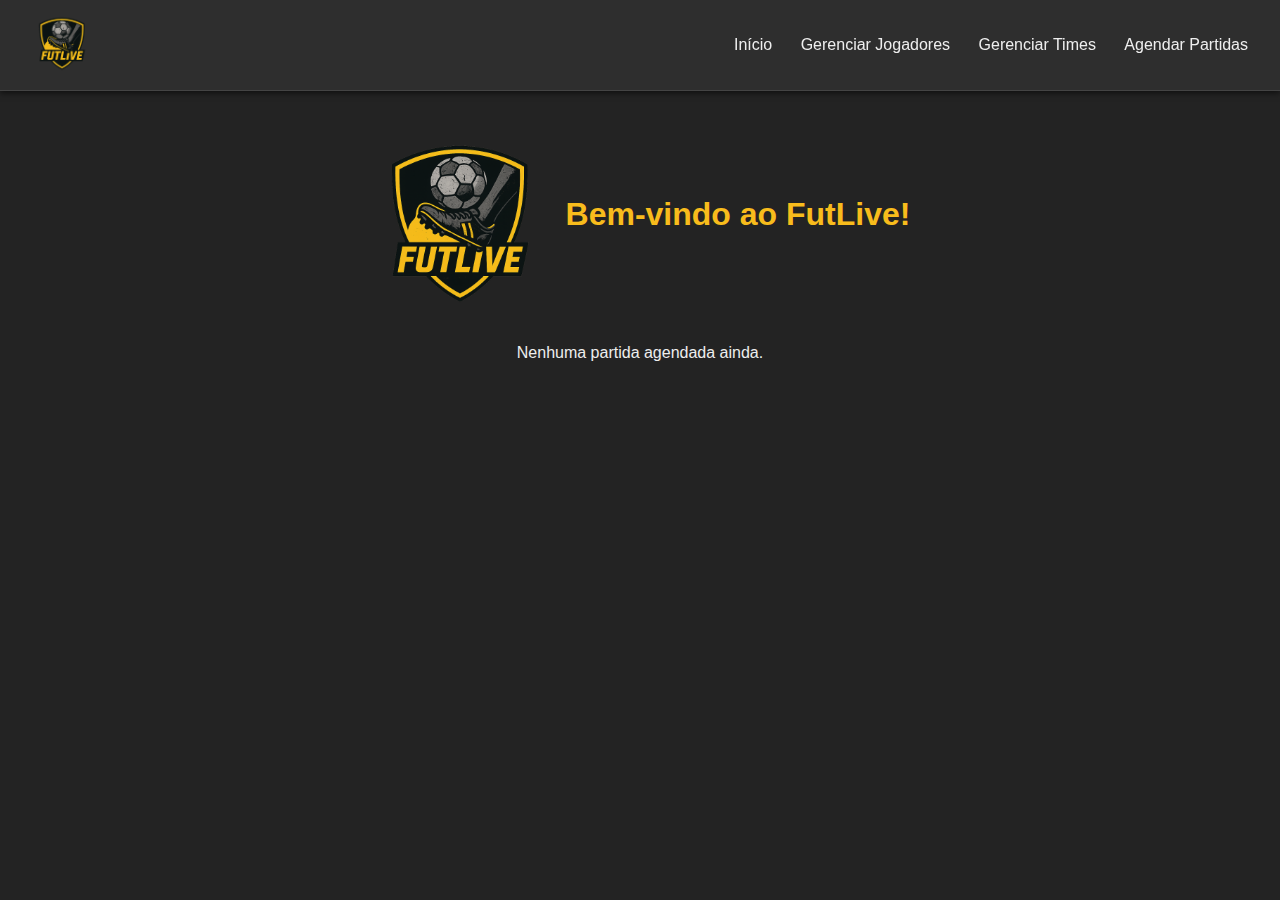
<file: meu-site/index.html>
<!DOCTYPE html>
<html lang="pt-BR">
<head>
  <meta charset="UTF-8" />
  <meta name="viewport" content="width=device-width, initial-scale=1.0"/>
  <title>FutLive.com</title>
  <!-- CSS -->
  <link rel="stylesheet" href="css/style.css">
</head>
<body>

<header>
  <div class="logo">
    <!-- Logo no topo -->
    <img id="logoTop" src="imagens/logo.png" alt="FutLive Logo">
  </div>
  <nav>
    <a href="index.html">Início</a>
    <a href="pagina1.html">Gerenciar Jogadores</a>
    <a href="pagina2.html">Gerenciar Times</a>
    <a href="pagina3.html">Agendar Partidas</a>
  </nav>
</header>

<main>
  <section id="home" class="active">
    <div class="home-header">
      <!-- Logo na home -->
      <img id="logoHome" src="imagens/logo.png" alt="FutLive Logo">
      <h1>Bem-vindo ao FutLive!</h1>
    </div>
    <div class="cards" id="cardsPartidasHome">
      <p>Nenhuma partida agendada ainda.</p>
    </div>
  </section>
</main>

</body>
</html>
</file>
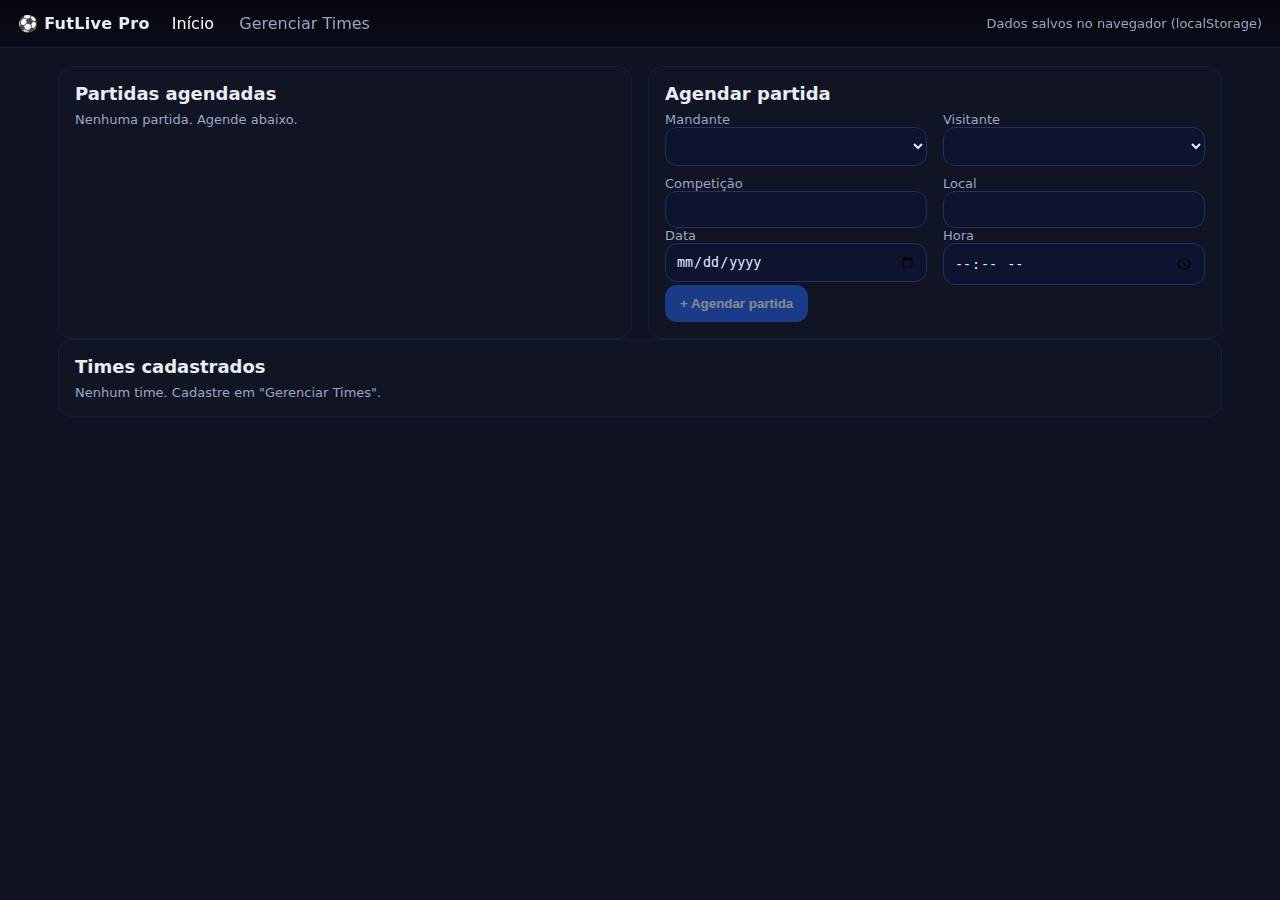
<file: fut_live_pro_spa_para_git_hub_pages_html_unico.html>
<!DOCTYPE html>
<html lang="pt-BR">
<head>
  <meta charset="UTF-8" />
  <meta name="viewport" content="width=device-width, initial-scale=1.0" />
  <title>FutLive Pro</title>
  <style>
    :root{
      --bg:#0f1221;             /* fundo escuro elegante */
      --panel:#101423;          /* cartões */
      --muted:#1a1f35;          /* bordas / hover */
      --text:#e8edf7;           /* texto */
      --sub:#9aa6c7;            /* subtítulos */
      --accent:#2563eb;         /* azul */
      --good:#10b981;           /* verde */
      --warn:#f59e0b;           /* amarelo */
      --bad:#ef4444;            /* vermelho */
      --chip:#11162a;
      --radius:14px;
    }
    *{box-sizing:border-box}
    html,body{height:100%}
    body{margin:0;font-family:Inter,system-ui,Segoe UI,Roboto,Arial,sans-serif;background:var(--bg);color:var(--text)}
    a{color:var(--text)}
    .topbar{position:sticky;top:0;z-index:30;display:flex;align-items:center;gap:12px;padding:14px 18px;background:linear-gradient(180deg,rgba(0,0,0,.55),rgba(0,0,0,.35));backdrop-filter:blur(8px);border-bottom:1px solid #1b2240}
    .brand{font-weight:800;letter-spacing:.3px}
    .nav a{margin:0 10px;text-decoration:none;color:var(--sub)}
    .nav a.active{color:#fff}

    .wrap{max-width:1200px;margin:0 auto;padding:18px}
    .grid{display:grid;gap:16px}
    .grid.cols-2{grid-template-columns:1fr 1fr}
    .grid.cols-3{grid-template-columns:2fr 2fr 1.2fr}

    .card{background:var(--panel);border:1px solid var(--muted);border-radius:var(--radius);padding:16px}
    .card h2{margin:0 0 8px;font-size:18px}
    .muted{color:var(--sub);font-size:13px}

    .btn{appearance:none;border:1px solid transparent;background:var(--accent);color:#fff;padding:10px 14px;border-radius:12px;font-weight:600;cursor:pointer}
    .btn.secondary{background:#151b34;border-color:#283057}
    .btn.ghost{background:transparent;border-color:#283057;color:#c8d2f3}
    .btn.good{background:var(--good)}
    .btn.warn{background:var(--warn);color:#111}
    .btn.bad{background:var(--bad)}
    .btn.sm{padding:6px 10px;border-radius:10px;font-size:12px}
    .btn:disabled{opacity:.5;cursor:not-allowed}

    input,select,textarea{width:100%;padding:10px;border-radius:12px;border:1px solid #283057;background:#0e1430;color:#e7ebff}

    .list{display:flex;flex-direction:column;gap:10px}
    .row{display:flex;align-items:center;justify-content:space-between;gap:12px;padding:10px 12px;background:#0e1330;border:1px solid #1c2447;border-radius:12px}

    .chip{display:inline-flex;align-items:center;gap:6px;padding:4px 8px;border-radius:999px;background:var(--chip);border:1px solid #1b2240;color:#cbd5f7;font-size:12px}
    .chip .dot{width:8px;height:8px;border-radius:999px;background:#4b5563}

    .team-pill{display:flex;align-items:center;gap:10px}
    .crest{width:28px;height:28px;border-radius:8px;background:#222;border:1px solid #333;display:grid;place-items:center;overflow:hidden}
    .crest img{width:100%;height:100%;object-fit:cover}

    .scorebar{display:flex;align-items:center;justify-content:center;gap:18px}
    .scorebar .team{display:flex;align-items:center;gap:10px;font-weight:800}
    .score{font-size:42px;font-weight:900;letter-spacing:1px}
    .clock{font-variant-numeric:tabular-nums;font-weight:700}

    .columns{display:grid;grid-template-columns:1fr 1fr 340px;gap:16px}

    .squad{display:flex;flex-direction:column;gap:12px}
    .squad .title{display:flex;align-items:center;justify-content:space-between}
    .player{display:grid;grid-template-columns:40px 1fr auto;gap:12px;align-items:center;padding:10px;border-radius:12px;background:#0c112a;border:1px solid #1a2143}
    .player.inactive{opacity:.5}
    .num{width:40px;height:34px;border-radius:10px;background:#0b1030;border:1px solid #1b2244;display:grid;place-items:center;font-weight:800}
    .badges{display:flex;gap:8px}

    .pill{display:inline-flex;gap:6px;align-items:center;padding:2px 8px;border-radius:999px;border:1px solid #293056;background:#111735;font-weight:700;font-size:12px}

    .kanban{display:grid;grid-template-columns:1fr;gap:10px;min-height:100px;padding:10px;border:1px dashed #2a3466;border-radius:12px}
    .kanban[data-zone="bench"]{background:#0a1030}
    .drag-hint{font-size:12px;color:#8fa3d2}

    .evt{padding:8px 10px;border-radius:10px;background:#0f1537;border:1px solid #253168}

    .hidden{display:none!important}

    /* Overlays (chroma) */
    .overlay-root{background:#00ff00;height:100vh;margin:0;display:grid;place-items:center}
    .overlay-card{min-width:720px;max-width:90vw;border-radius:18px;padding:12px 16px;background:rgba(0,0,0,.85)}
    .overlay-line{display:flex;align-items:center;justify-content:space-between;gap:12px}
    .overlay-team{display:flex;align-items:center;gap:10px;font-weight:900}
    .overlay-score{font-size:48px;font-weight:900}
    .overlay-clock{font-variant-numeric:tabular-nums;font-size:24px}

    .tag{padding:2px 8px;border-radius:999px;border:1px solid #2a3261;color:#c8d1f3;background:#0e153a;font-size:12px}

    .linkbox{display:flex;align-items:center;gap:10px}
    .linkbox input{font-family:ui-monospace,Menlo,Consolas,monospace}
  </style>
</head>
<body>
  <div class="topbar">
    <div class="brand">⚽ FutLive Pro</div>
    <div class="nav">
      <a href="#/" id="nav-home">Início</a>
      <a href="#/teams" id="nav-teams">Gerenciar Times</a>
    </div>
    <div style="margin-left:auto" class="muted">Dados salvos no navegador (localStorage)</div>
  </div>

  <div class="wrap" id="app"></div>

  <script>
  /*********************************
   * Persistência e Modelo de Dados
   *********************************/
  const LS_KEY = 'futlive-pro-v1';
  const uid = () => crypto.randomUUID();

  const DefaultState = () => ({
    teams: [],              // {id,name,crest,color,players:[{id,number,name,position}]}
    games: [],              // {id,homeId,awayId,competition,date,time,venue,status:'scheduled'|'live'|'ended', state:{...}}
  });

  function load(){
    try{ return JSON.parse(localStorage.getItem(LS_KEY)) || DefaultState(); }
    catch{ return DefaultState(); }
  }
  function save(){ localStorage.setItem(LS_KEY, JSON.stringify(state)); }
  let state = load();

  /****************
   * Utilidades UI
   ****************/
  const $ = sel => document.querySelector(sel);
  const el = (tag,attrs={},children=[])=>{
    const n=document.createElement(tag);
    Object.entries(attrs).forEach(([k,v])=>{
      if(k==='class') n.className=v; else if(k==='html') n.innerHTML=v; else if(k.startsWith('on')) n.addEventListener(k.substring(2),v); else n.setAttribute(k,v);
    });
    (Array.isArray(children)?children:[children]).filter(Boolean).forEach(c=>n.appendChild(typeof c==='string'?document.createTextNode(c):c));
    return n;
  }

  function teamById(id){ return state.teams.find(t=>t.id===id); }
  function gameById(id){ return state.games.find(g=>g.id===id); }

  function sync(){ save(); window.dispatchEvent(new Event('storage')); }

  /***********************
   * Router (hash-based)
   ***********************/
  const routes = {
    '#/': HomeView,
    '#/teams': TeamsView,
    '#/game': GameView,            // #/game?id=...
    '#/overlay/score': OverlayScore,
    '#/overlay/notify': OverlayNotify,
    '#/overlay/lineup': OverlayLineup,
  };
  function parseQuery(){ const p=new URLSearchParams(location.hash.split('?')[1]||''); const o={}; p.forEach((v,k)=>o[k]=v); return o; }
  function mount(){
    const hash = location.hash.split('?')[0] || '#/';
    document.querySelectorAll('.nav a').forEach(a=>a.classList.remove('active'));
    if(hash==="#/") $('#nav-home').classList.add('active');
    if(hash==="#/teams") $('#nav-teams').classList.add('active');
    const View = routes[hash] || HomeView;
    $('#app').innerHTML='';
    View(parseQuery());
  }
  window.addEventListener('hashchange', mount);

  /**************
   * Início
   **************/
  function HomeView(){
    const canSchedule = state.games.filter(g=>g.status==='scheduled').length < 2;

    const list = el('div',{class:'card'},[
      el('h2',{},['Partidas agendadas']),
      el('div',{class:'list',id:'gamesList'}, state.games.length? state.games.filter(g=>g.status==='scheduled').map(renderGameCard) : [el('div',{class:'muted'},['Nenhuma partida. Agende abaixo.'])])
    ]);

    const form = el('div',{class:'card'},[
      el('h2',{},['Agendar partida']),
      el('div',{class:'grid cols-2'},[
        selectTeam('Mandante','homeId'),
        selectTeam('Visitante','awayId'),
      ]),
      el('div',{class:'grid cols-2',style:'margin-top:10px'},[
        input('Competição','competition'),
        input('Local','venue'),
      ]),
      el('div',{class:'grid cols-2'},[
        input('Data','date','date'),
        input('Hora','time','time')
      ]),
      el('div',{},[
        el('button',{class:'btn', disabled:!canSchedule, onclick:()=>{
          const homeId = $('#homeId').value, awayId = $('#awayId').value;
          if(!homeId||!awayId||homeId===awayId) return alert('Selecione dois times diferentes.');
          const g={id:uid(),homeId,awayId,competition:$('#competition').value||'Jogo',venue:$('#venue').value||'',date:$('#date').value||'',time:$('#time').value||'',status:'scheduled',state:defaultGameState()};
          state.games.push(g); sync(); mount();
        }},['+ Agendar partida']),
        !canSchedule? el('div',{class:'muted',style:'margin-top:8px'},['Limite desta versão: 2 partidas agendadas.']) : null
      ])
    ]);

    const teamsCard = el('div',{class:'card'},[
      el('h2',{},['Times cadastrados']),
      el('div',{class:'list'}, state.teams.length? state.teams.map(t=>renderTeamRow(t,true)) : [el('div',{class:'muted'},['Nenhum time. Cadastre em "Gerenciar Times".'])])
    ]);

    const grid = el('div',{class:'grid cols-2'},[list,form]);
    $('#app').appendChild(grid);
    $('#app').appendChild(teamsCard);
  }

  function renderGameCard(g){
    const ht = teamById(g.homeId), at = teamById(g.awayId);
    const openBtn = el('button',{class:'btn good sm',onclick:()=>{ g.status='live'; sync(); location.hash = `#/game?id=${g.id}`; }},['Abrir partida']);
    const row = el('div',{class:'row'},[
      el('div',{class:'team-pill'},[
        crest(ht), el('b',{},[ht?.name||'Time A']), el('span',{class:'muted'},[' x ']), crest(at), el('b',{},[at?.name||'Time B'])
      ]),
      el('div',{},[
        el('span',{class:'chip'},[g.competition||'Competição']),
        el('span',{class:'chip'},[g.date||'--',' ',g.time||'--']),
        g.venue? el('span',{class:'chip'},[g.venue]):null
      ]),
      openBtn
    ]);
    return row;
  }

  /*******************
   * Gerenciar Times
   *******************/
  function TeamsView(){
    const canAdd = state.teams.length < 20;

    const list = el('div',{class:'card'},[
      el('h2',{},['Times (',state.teams.length,'/20)']),
      el('div',{class:'list',id:'teamsList'}, state.teams.length? state.teams.map(t=>renderTeamRow(t,false,true)) : [el('div',{class:'muted'},['Nenhum time cadastrado.'])])
    ]);

    const form = el('div',{class:'card'},[
      el('h2',{},['+ Criar time']),
      input('Nome do time','tname'),
      input('URL do escudo (opcional)','tcrest','url'),
      input('Cor principal (hex)','tcolor','text','#d1d5db'),
      el('div',{},[
        el('button',{class:'btn',disabled:!canAdd,onclick:()=>{
          const name=$('#tname').value.trim(); if(!name) return alert('Nome obrigatório');
          const team={id:uid(),name,crest:$('#tcrest').value||'',color:$('#tcolor').value||'#d1d5db',players:[]};
          state.teams.push(team); sync(); mount();
        }},['Salvar time'])
      ]),
      !canAdd? el('div',{class:'muted',style:'margin-top:8px'},['Limite desta versão: 20 times.']) : null
    ]);

    const grid = el('div',{class:'grid cols-2'},[list,form]);
    $('#app').appendChild(grid);
  }

  function renderTeamRow(t,small=false,editable=false){
    const pill = el('div',{class:'team-pill'},[crest(t), el('div',{},[el('div',{},[el('b',{},[t.name])]), el('div',{class:'muted'},[t.players.length,' jogadores'])])]);
    const btns = el('div',{},[
      editable? el('button',{class:'btn ghost sm',onclick:()=>editTeam(t.id)},['Editar']) : null,
    ]);
    const row = el('div',{class:'row'},[pill, btns]);
    return row;
  }

  function editTeam(id){
    const t = teamById(id); if(!t) return;
    $('#app').innerHTML='';
    const back = el('button',{class:'btn ghost sm',onclick:mount},['← Voltar']);

    const playersBox = el('div',{class:'card'},[
      el('h2',{},['Jogadores (',t.players.length,'/21)']),
      el('div',{class:'list',id:'plist'}, t.players.map(p=>renderPlayerEdit(t,p))),
      el('div',{},[
        el('button',{class:'btn',disabled:t.players.length>=21,onclick:()=>{
          const p={id:uid(),number:String(t.players.length+1),name:'Jogador '+(t.players.length+1),position:'--'}; t.players.push(p); sync(); editTeam(id);
        }},['+ Adicionar jogador'])
      ])
    ]);

    const infoBox = el('div',{class:'card'},[
      el('h2',{},['Informações do time']),
      field('Nome', t.name, v=>{t.name=v; sync();}),
      field('Escudo (URL)', t.crest||'', v=>{t.crest=v; sync();}),
      field('Cor principal', t.color||'#d1d5db', v=>{t.color=v; sync();}),
      el('div',{},[
        el('button',{class:'btn bad',onclick:()=>{if(confirm('Excluir time?')){ state.teams = state.teams.filter(x=>x.id!==id); sync(); mount(); }}},['Excluir time'])
      ])
    ]);

    $('#app').appendChild(back);
    $('#app').appendChild(el('div',{class:'grid cols-2'},[playersBox,infoBox]));
  }

  function renderPlayerEdit(t,p){
    const row = el('div',{class:'row'},[
      el('div',{class:'team-pill'},[
        el('div',{class:'num'},[p.number||'-']),
        el('div',{},[el('b',{},[p.name||'Sem nome']), el('div',{class:'muted'},[p.position||'--'])])
      ]),
      el('div',{style:'display:flex;gap:8px'},[
        miniInput(p,'number','Nº',60),
        miniInput(p,'name','Nome',200),
        miniInput(p,'position','Posição',160),
        el('button',{class:'btn bad sm',onclick:()=>{ t.players=t.players.filter(x=>x.id!==p.id); sync(); editTeam(t.id); }},['Remover'])
      ])
    ]);
    return row;
  }

  /*******************
   * Tela da Partida
   *******************/
  function defaultGameState(){
    return {
      minute: 0,   // em segundos
      running: false,
      half: 1,     // 1 ou 2
      addedLabel: '', // "+3"
      showAdded: false,
      score: {home:0,away:0},
      lineups: { home:{starters:[],bench:[]}, away:{starters:[],bench:[]} },
      players: { }, // por teamId -> mapa playerId -> stats
      events: [],
      overlays: { score:true, notify:true, lineup:true },
      lastEvent: ''
    }
  }

  let timerInterval = null;

  function GameView(q){
    const g = gameById(q.id); if(!g){ $('#app').appendChild(el('div',{class:'card'},['Partida não encontrada.'])); return; }
    const ht = teamById(g.homeId), at = teamById(g.awayId);
    const S = g.state;

    // header placar + controles
    const header = el('div',{class:'card'},[
      el('div',{class:'scorebar'},[
        teamTag(ht),
        el('div',{class:'score',id:'scoreTxt'},[S.score.home+' - '+S.score.away]),
        teamTag(at)
      ]),
      el('div',{style:'display:flex;align-items:center;gap:12px;justify-content:center;margin-top:8px'},[
        el('span',{class:'tag'},[S.half===1?'1º TEMPO':'2º TEMPO']),
        el('span',{class:'tag clock',id:'clock'},[formatClock(S.minute)]),
        el('span',{class:'tag',id:'added'},[S.showAdded && S.addedLabel? ('+'+S.addedLabel):' ']),
        el('button',{class:'btn secondary sm',onclick:()=>{S.running=!S.running; if(S.running) startTimer(g.id); else stopTimer(); sync(); updateClock();}},[S.running?'Pausar':'Iniciar']),
        el('button',{class:'btn ghost sm',onclick:()=>{ if(S.half===1){ S.half=2; S.minute=0; } else { S.half=1; S.minute=0;} sync(); updateClock(); }},['Novo Tempo']),
        el('div',{class:'chip'},[el('input',{id:'inpAdded',placeholder:'Acréscimos ex: 6',style:'width:120px'}),' ',el('button',{class:'btn sm warn',onclick:()=>{const v=$('#inpAdded').value.trim(); S.addedLabel=v; S.showAdded=!!v; sync(); updateClock();}},['Mostrar']), el('button',{class:'btn sm ghost',onclick:()=>{S.addedLabel=''; S.showAdded=false; sync(); updateClock();}},['Ocultar'])])
      ])
    ]);

    // squads
    const colLeft = SquadColumn(g,'home',ht);
    const colRight = SquadColumn(g,'away',at);

    // lateral direita: eventos + overlays
    const side = el('div',{class:'card'},[
      el('h2',{},['Histórico de Eventos']),
      el('div',{class:'list',id:'evts'}, S.events.slice().reverse().map(renderEvt)),
      el('div',{class:'card',style:'margin-top:12px'},[
        el('h2',{},['Overlays OBS']),
        overlayRow(g,'Placar','score','#/overlay/score'),
        overlayRow(g,'Notificações','notify','#/overlay/notify'),
        overlayRow(g,'Escalação','lineup','#/overlay/lineup')
      ])
    ]);

    $('#app').appendChild(header);
    const cols = el('div',{class:'columns'},[colLeft,colRight,side]);
    $('#app').appendChild(cols);

    updateClock();
  }

  function SquadColumn(g,side,team){
    const S=g.state;

    // estado inicial da escalação (se vazio, preenche titulares com 11 primeiros)
    if(!S.lineups[side].starters.length && team.players.length){
      const first11 = team.players.slice(0, Math.min(11, team.players.length)).map(p=>p.id);
      S.lineups[side].starters = first11;
      S.lineups[side].bench = team.players.slice(first11.length).map(p=>p.id);
      // cria stats
      if(!S.players[team.id]) S.players[team.id] = {};
      team.players.forEach(p=>{ if(!S.players[team.id][p.id]) S.players[team.id][p.id]={goals:0,yellows:0,red:false,active:true}; });
      sync();
    }

    const title = el('div',{class:'title'},[
      el('h2',{},[team.name,' – Titulares']),
      el('span',{class:'muted'},['Arraste para Reservas e vice-versa'])
    ]);

    const startersBox = el('div',{class:'kanban',id:`${team.id}-${side}-starters`,"data-zone":"starters"});
    S.lineups[side].starters.forEach(pid=> startersBox.appendChild(playerRow(g,team, pid)) );

    const benchTitle = el('div',{class:'title',style:'margin-top:6px'},[ el('h2',{},['Reservas']) ]);
    const benchBox = el('div',{class:'kanban',id:`${team.id}-${side}-bench`,"data-zone":"bench"});
    S.lineups[side].bench.forEach(pid=> benchBox.appendChild(playerRow(g,team, pid)) );

    // drag and drop
    ;[startersBox,benchBox].forEach(box=>{
      box.addEventListener('dragover',e=>e.preventDefault());
      box.addEventListener('drop',e=>{
        e.preventDefault();
        const pid = e.dataTransfer.getData('text/plain');
        const from = e.dataTransfer.getData('from');
        if(from===box.id) return; // nada a fazer
        // remove de onde estava
        ['starters','bench'].forEach(z=>{
          S.lineups[side][z] = S.lineups[side][z].filter(x=>x!==pid);
        });
        // adiciona aqui
        S.lineups[side][box.dataset.zone].push(pid);
        sync(); mount();
      });
    });

    const card = el('div',{class:'card squad'},[title,startersBox,benchTitle,benchBox]);
    return card;
  }

  function playerRow(g,team,pid){
    const S=g.state; const p = team.players.find(x=>x.id===pid); const st = S.players[team.id][pid] || {goals:0,yellows:0,red:false,active:true};
    const row = el('div',{class:'player'+(!st.active?' inactive':'') ,draggable:true, ondragstart:(e)=>{ e.dataTransfer.setData('text/plain',pid); e.dataTransfer.setData('from', e.currentTarget.parentElement.id ); }},[
      el('div',{class:'num'},[p.number||'-']),
      el('div',{},[ el('div',{},[el('b',{},[p.name])]), el('div',{class:'muted'},[p.position||'']) ]),
      el('div',{class:'badges'},[
        el('span',{class:'pill'},['⚽ ', st.goals]),
        el('span',{class:'pill'},['🟨 ', st.yellows]),
        st.red? el('span',{class:'pill'},['🟥']) : null,
        el('button',{class:'btn sm good',title:'Gol',onclick:()=>{ st.goals++; pushEvt(g,`Gol - ${team.name} - ${p.name}`); SUpdate(); }},['Gol +']),
        el('button',{class:'btn sm warn',title:'Amarelo',onclick:()=>{
          if(st.red) return; st.yellows++; pushEvt(g,`Cartão Amarelo - ${team.name} - ${p.name}`); if(st.yellows>=2){ st.red=true; st.active=false; pushEvt(g,`Vermelho (2º amarelo) - ${team.name} - ${p.name}`);} SUpdate();
        }},['Amarelo']),
        el('button',{class:'btn sm bad',title:'Vermelho',onclick:()=>{ if(!st.red){ st.red=true; st.active=false; pushEvt(g,`Cartão Vermelho - ${team.name} - ${p.name}`); SUpdate(); } }},['Vermelho']),
        el('button',{class:'btn sm ghost',title:'Substituir (alternar ativo)',onclick:()=>{ st.active=!st.active; pushEvt(g,`${st.active?'Entrou':'Saiu'} - ${team.name} - ${p.name}`); SUpdate(); }},[st.active?'Saiu':'Entrou'])
      ])
    ]);

    function SUpdate(){ g.state.players[team.id][pid]=st; sync(); mount(); }
    return row;
  }

  function pushEvt(g,txt){ g.state.lastEvent = `(${g.state.half===1?'1T':'2T'} ${formatClock(g.state.minute)}) ${txt}`; g.state.events.push(g.state.lastEvent); }

  function renderEvt(t){ return el('div',{class:'evt'},[t]); }

  function overlayRow(g,label,key,route){
    const url = location.origin + location.pathname + `${route}?id=${g.id}`;
    const inputEl = el('input',{value:url,readonly:true,onclick:(e)=>e.target.select()});
    return el('div',{class:'row'},[
      el('div',{},[el('b',{},[label]), el('div',{class:'muted'},['Link com fundo verde para chroma key'])]),
      el('div',{class:'linkbox'},[ inputEl, el('button',{class:'btn sm ghost',onclick:()=>{ navigator.clipboard?.writeText(url); inputEl.select(); }},['Copiar']), toggleBtn(g,key) ])
    ]);
  }
  function toggleBtn(g,key){ return el('button',{class:'btn sm '+(g.state.overlays[key]?'secondary':'ghost'),onclick:()=>{ g.state.overlays[key]=!g.state.overlays[key]; sync(); mount(); }},[g.state.overlays[key]?'Visível':'Oculto']); }

  function teamTag(t){ return el('div',{class:'team-pill'},[ crest(t), el('div',{},[ el('div',{},[el('b',{},[t.name])]), el('div',{class:'muted'},[' ']) ]) ]); }
  function crest(t){ return el('div',{class:'crest',style:`border-color:${t?.color||'#333'}`}, [ t?.crest? el('img',{src:t.crest,alt:''}) : el('div',{style:'width:70%;height:70%;background:#111;border-radius:6px'}) ]); }

  function startTimer(gid){ stopTimer(); timerInterval = setInterval(()=>{ const g=gameById(gid); if(!g) return; g.state.minute++; sync(); updateClock(); },1000); }
  function stopTimer(){ if(timerInterval) clearInterval(timerInterval); timerInterval=null; }
  function updateClock(){ const g = state.games.find(x=>x.status==='live'); if(!g) return; $('#clock') && ($('#clock').textContent = formatClock(g.state.minute)); $('#scoreTxt') && ($('#scoreTxt').textContent = `${g.state.score.home} - ${g.state.score.away}`); $('#added') && ($('#added').textContent = g.state.showAdded && g.state.addedLabel ? ('+'+g.state.addedLabel) : ''); $('#evts') && ($('#evts').innerHTML = g.state.events.slice().reverse().map(e=>`<div class="evt">${e}</div>`).join('')); }
  function formatClock(sec){ const m=Math.floor(sec/60), s=(sec%60).toString().padStart(2,'0'); return `${m}:${s}`; }

  /****************
   * Overlays
   ****************/
  function OverlayFrame(inner){ document.body.innerHTML=''; document.body.appendChild(el('div',{class:'overlay-root'},[ el('div',{class:'overlay-card',id:'ov-root'},[ inner ]) ])); }

  function OverlayScore(q){ const g = gameById(q.id); if(!g) return OverlayFrame(el('div',{},['Partida não encontrada']));
    const ht=teamById(g.homeId), at=teamById(g.awayId);
    const node = el('div',{class:'overlay-line'},[
      el('div',{class:'overlay-team'},[ crest(ht), el('div',{},[ht.name]) ]),
      el('div',{class:'overlay-score',id:'ov-score'},[`${g.state.score.home} - ${g.state.score.away}`]),
      el('div',{class:'overlay-team'},[ el('div',{},[at.name]), crest(at) ])
    ]);
    const under = el('div',{class:'overlay-line',style:'margin-top:6px;justify-content:center;gap:16px'},[
      el('div',{class:'overlay-clock',id:'ov-clock'},[formatClock(g.state.minute)]),
      el('div',{class:'tag',id:'ov-half'},[g.state.half===1?'1T':'2T']),
      el('div',{class:'tag',id:'ov-added'},[g.state.showAdded&&g.state.addedLabel?('+'+g.state.addedLabel):''])
    ]);
    OverlayFrame([node,under]);
    // auto refresh
    setInterval(()=>{
      const gg = gameById(q.id); if(!gg) return;
      if(!gg.state.overlays.score){ $('#ov-root').style.display='none'; } else { $('#ov-root').style.display='block'; }
      $('#ov-score').textContent = `${gg.state.score.home} - ${gg.state.score.away}`;
      $('#ov-clock').textContent = formatClock(gg.state.minute);
      $('#ov-half').textContent = gg.state.half===1?'1T':'2T';
      $('#ov-added').textContent = gg.state.showAdded&&gg.state.addedLabel? ('+'+gg.state.addedLabel) : '';
    },500);
  }

  function OverlayNotify(q){ const g=gameById(q.id); if(!g) return OverlayFrame(el('div',{},['Partida não encontrada']));
    const node = el('div',{style:'display:flex;justify-content:center'},[
      el('div',{id:'ov-note',class:'overlay-clock'},[g.state.lastEvent||''])
    ]);
    OverlayFrame(node);
    setInterval(()=>{ const gg=gameById(q.id); if(!gg) return; $('#ov-note').textContent = gg.state.overlays.notify ? (gg.state.lastEvent||'') : ''; },500);
  }

  function OverlayLineup(q){ const g=gameById(q.id); if(!g) return OverlayFrame(el('div',{},['Partida não encontrada']));
    const ht=teamById(g.homeId), at=teamById(g.awayId);
    function lineupBlock(team,side){
      const ids = g.state.lineups[side].starters; const list = ids.map(pid=>{ const p=team.players.find(x=>x.id===pid); const st=g.state.players[team.id][pid]; return `${p.number} - ${p.name}${st.red?' (Expulso)':''}`; });
      return el('div',{},[
        el('div',{class:'overlay-team',style:'margin-top:6px'},[ crest(team), team.name ]),
        el('div',{class:'muted',style:'margin-top:4px'},[ list.join(' | ') || 'Sem escalação' ])
      ])
    }
    const node = el('div',{},[ lineupBlock(ht,'home'), el('div',{style:'height:8px'}), lineupBlock(at,'away') ]);
    OverlayFrame(node);
    setInterval(()=>{ const gg=gameById(q.id); if(!gg) return; const root=$('#ov-root'); root.style.display = gg.state.overlays.lineup? 'block':'none'; root.innerHTML=''; root.appendChild(el('div',{},[ lineupBlock(teamById(gg.homeId),'home'), el('div',{style:'height:8px'}), lineupBlock(teamById(gg.awayId),'away') ])); },1000);
  }

  /****************
   * Helpers de UI
   ****************/
  function input(label,id,type='text',value=''){
    return el('div',{},[ el('div',{class:'muted'},[label]), el('input',{id, type, value}) ]);
  }
  function selectTeam(label,id){
    const sel = el('select',{id}, state.teams.map(t=> el('option',{value:t.id},[t.name]) ));
    return el('div',{},[ el('div',{class:'muted'},[label]), sel ]);
  }
  function field(label,val,onchange){
    const i = el('input',{value:val,oninput:(e)=>onchange(e.target.value)});
    return el('div',{},[ el('div',{class:'muted'},[label]), i ]);
  }
  function miniInput(obj,key,ph,w){
    const i = el('input',{value:obj[key]||'',placeholder:ph,style:`width:${w}px`,oninput:(e)=>{obj[key]=e.target.value; sync();}}); return i;
  }

  // Inicialização
  mount();
  </script>
</body>
</html>
</file>
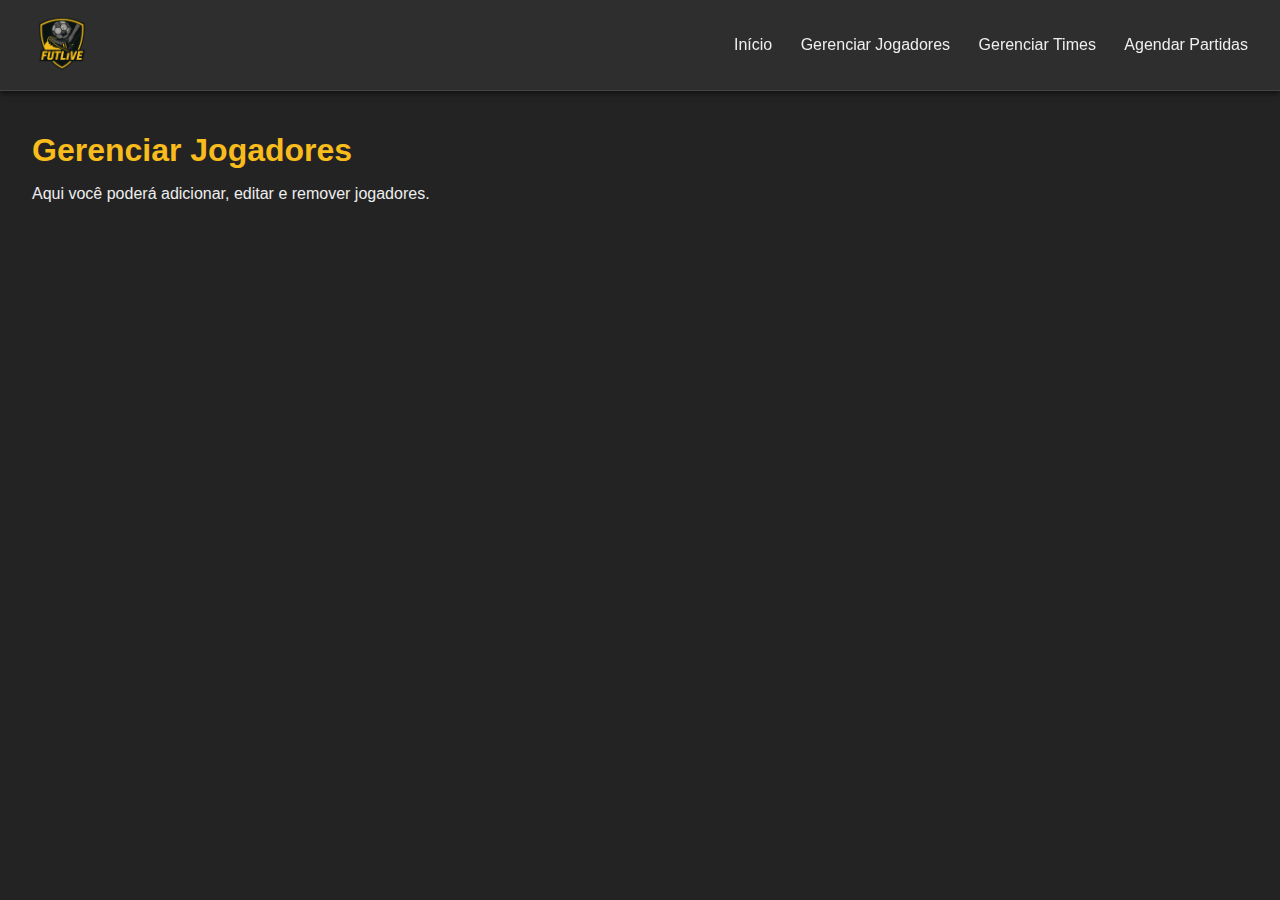
<file: meu-site/pagina1.html>
<!DOCTYPE html>
<html lang="pt-BR">
<head>
  <meta charset="UTF-8" />
  <meta name="viewport" content="width=device-width, initial-scale=1.0"/>
  <title>Gerenciar Jogadores - FutLive</title>
  <link rel="stylesheet" href="css/style.css">
</head>
<body>

<header>
  <div class="logo"><img id="logoTop" src="imagens/logo.png" alt="FutLive Logo"></div>
  <nav>
    <a href="index.html">Início</a>
    <a href="pagina1.html">Gerenciar Jogadores</a>
    <a href="pagina2.html">Gerenciar Times</a>
    <a href="pagina3.html">Agendar Partidas</a>
  </nav>
</header>

<main>
  <section id="jogadores" class="active">
    <h1>Gerenciar Jogadores</h1>
    <p>Aqui você poderá adicionar, editar e remover jogadores.</p>
  </section>
</main>

</body>
</html>
</file>
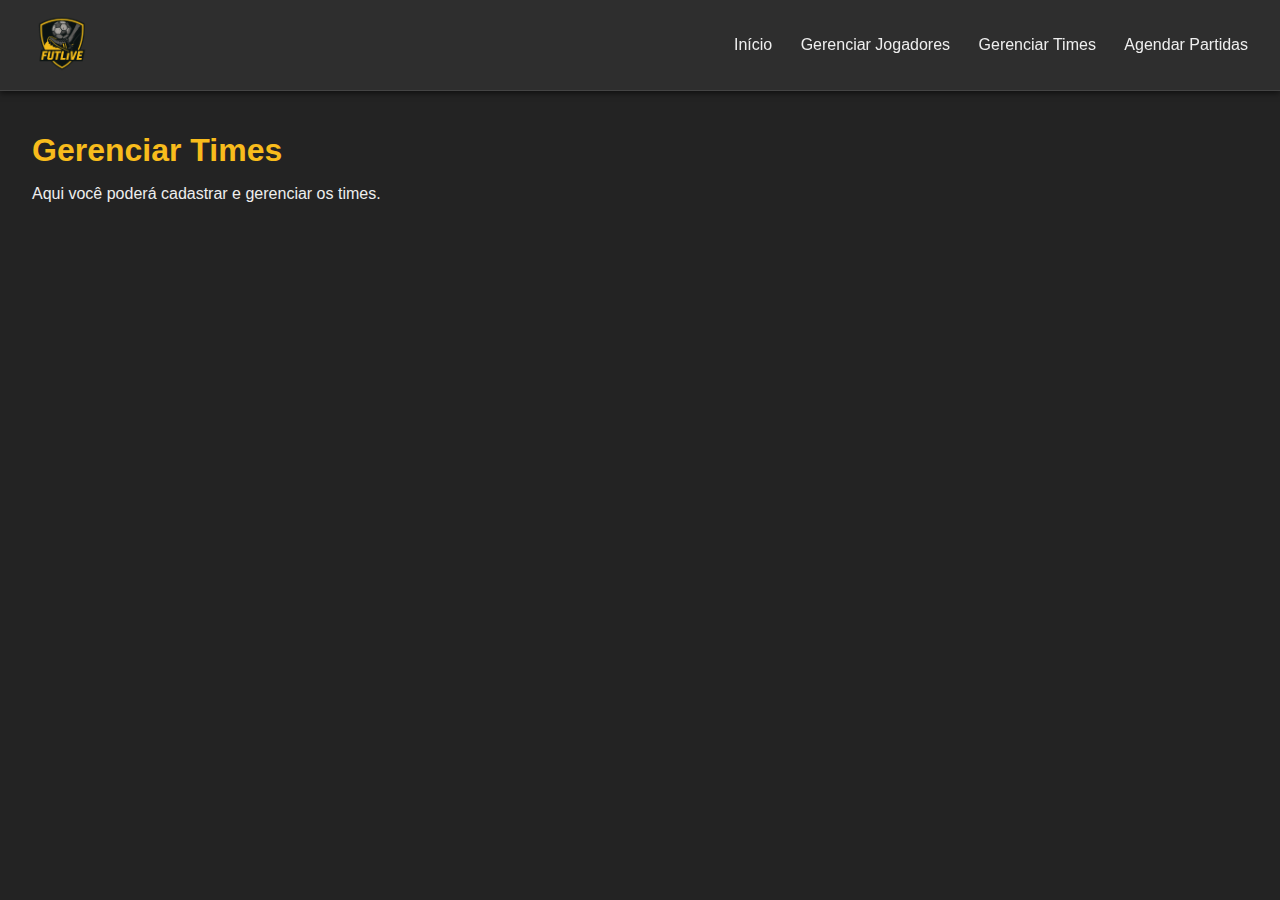
<file: meu-site/pagina2.html>
<!DOCTYPE html>
<html lang="pt-BR">
<head>
  <meta charset="UTF-8" />
  <meta name="viewport" content="width=device-width, initial-scale=1.0"/>
  <title>Gerenciar Times - FutLive</title>
  <link rel="stylesheet" href="css/style.css">
</head>
<body>

<header>
  <div class="logo"><img id="logoTop" src="imagens/logo.png" alt="FutLive Logo"></div>
  <nav>
    <a href="index.html">Início</a>
    <a href="pagina1.html">Gerenciar Jogadores</a>
    <a href="pagina2.html">Gerenciar Times</a>
    <a href="pagina3.html">Agendar Partidas</a>
  </nav>
</header>

<main>
  <section id="times" class="active">
    <h1>Gerenciar Times</h1>
    <p>Aqui você poderá cadastrar e gerenciar os times.</p>
  </section>
</main>

</body>
</html>
</file>
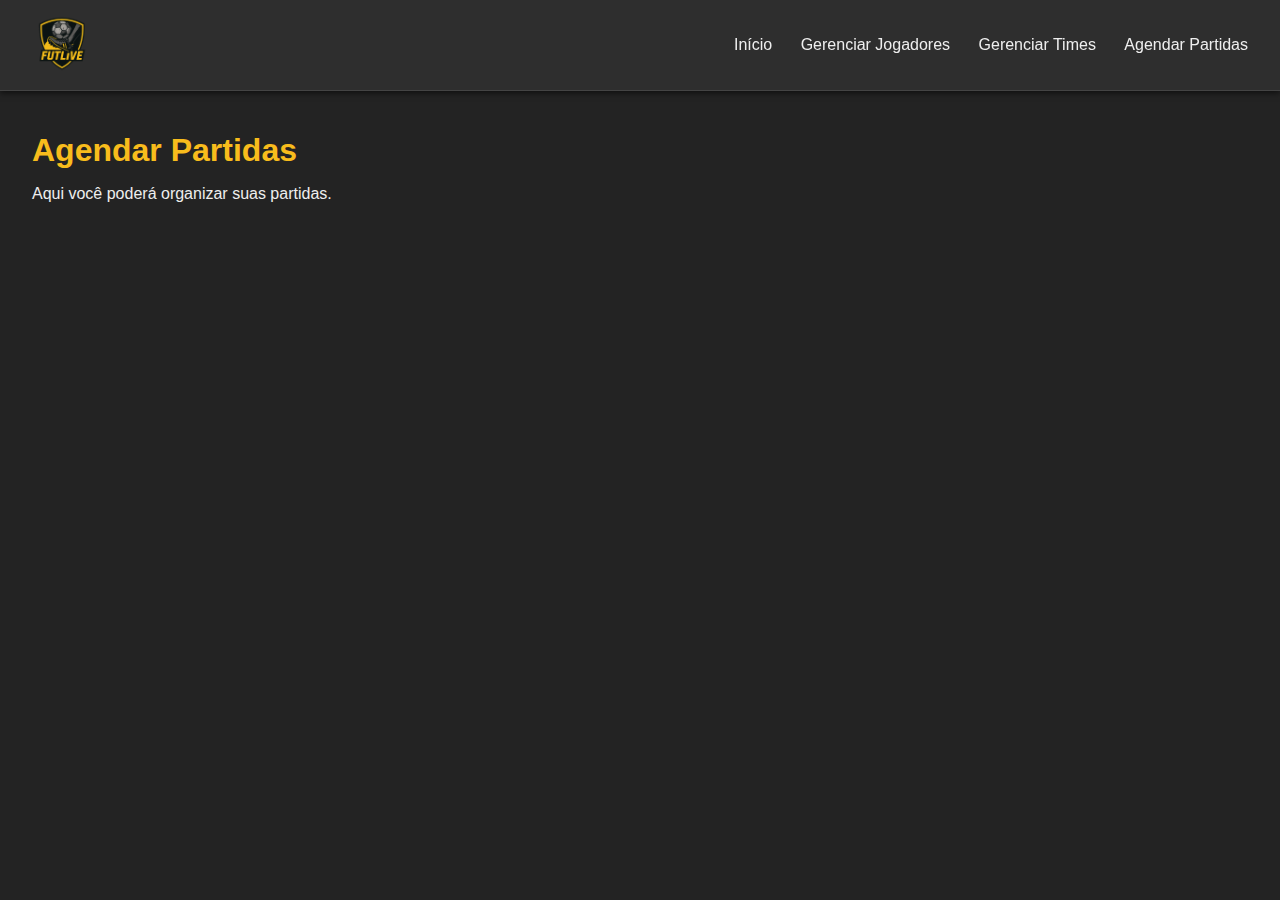
<file: meu-site/pagina3.html>
<!DOCTYPE html>
<html lang="pt-BR">
<head>
  <meta charset="UTF-8" />
  <meta name="viewport" content="width=device-width, initial-scale=1.0"/>
  <title>Agendar Partidas - FutLive</title>
  <link rel="stylesheet" href="css/style.css">
</head>
<body>

<header>
  <div class="logo"><img id="logoTop" src="imagens/logo.png" alt="FutLive Logo"></div>
  <nav>
    <a href="index.html">Início</a>
    <a href="pagina1.html">Gerenciar Jogadores</a>
    <a href="pagina2.html">Gerenciar Times</a>
    <a href="pagina3.html">Agendar Partidas</a>
  </nav>
</header>

<main>
  <section id="partidas" class="active">
    <h1>Agendar Partidas</h1>
    <p>Aqui você poderá organizar suas partidas.</p>
  </section>
</main>

</body>
</html>
</file>
<file: meu-site/css/style.css>
/* Reset e base */
* {
  margin: 0;
  padding: 0;
  box-sizing: border-box;
  font-family: 'Segoe UI', sans-serif;
}

body {
  background: #232323;
  color: #eee;
}

/* Cabeçalho fixo */
header {
  position: fixed;
  top: 0;
  left: 0;
  width: 100%;
  background: #2e2e2e;
  border-bottom: 1px solid #444;
  display: flex;
  justify-content: space-between;
  align-items: center;
  padding: .8rem 2rem;
  z-index: 1000;
  box-shadow: 0 2px 6px rgba(0,0,0,.6);
}

header .logo img {
  height: 60px;
}

/* Navegação */
nav a {
  margin-left: 1.5rem;
  text-decoration: none;
  color: #eee;
  font-weight: 500;
  transition: color .3s;
}

nav a:hover {
  color: #f8bc1c; /* Destaque amarelo */
}

/* Conteúdo */
main {
  padding-top: 100px;
}

section {
  padding: 2rem;
  min-height: calc(100vh - 100px);
}

h1 {
  margin-bottom: 1rem;
  color: #f8bc1c; /* Títulos amarelos */
}

/* Cards */
.cards {
  display: flex;
  flex-wrap: wrap;
  gap: 1rem;
  justify-content: center;
}

.card {
  background: #2e2e2e;
  border-radius: 12px;
  padding: 1.2rem;
  width: 220px;
  box-shadow: 0 4px 12px rgba(0,0,0,.5);
  display: flex;
  flex-direction: column;
  align-items: center;
  text-align: center;
  transition: transform .3s, box-shadow .3s;
  color: #eee;
}

.card:hover {
  transform: translateY(-5px);
  box-shadow: 0 6px 16px rgba(0,0,0,.6);
}

.card img {
  width: 80px;
  height: 80px;
  object-fit: contain;
  margin-bottom: .8rem;
}

.card button {
  margin-top: .5rem;
  padding: .5rem 1rem;
  border: none;
  border-radius: 8px;
  background: #f8bc1c;
  color: #232323;
  font-weight: bold;
  cursor: pointer;
  transition: background .3s;
}

.card button:hover {
  background: #d9a615;
}

/* Formulários */
form {
  display: flex;
  flex-direction: column;
  gap: .8rem;
  max-width: 300px;
  margin: 1rem auto;
}

input, select {
  padding: .5rem;
  border-radius: 8px;
  border: 1px solid #555;
  background: #2e2e2e;
  color: #eee;
}

form button {
  background: #f8bc1c;
  color: #232323;
  font-weight: bold;
  border: none;
  padding: .5rem;
  border-radius: 8px;
  cursor: pointer;
}

form button:hover {
  background: #d9a615;
}

/* Modal */
.modal {
  display: none;
  position: fixed;
  top: 0;
  left: 0;
  width: 100%;
  height: 100%;
  background: rgba(0,0,0,.8);
  justify-content: center;
  align-items: center;
  z-index: 2000;
}

.modal-content {
  background: #2e2e2e;
  color: #eee;
  padding: 2rem;
  border-radius: 12px;
  max-width: 520px;
  width: 95%;
}

/* Partidas */
.partida-card {
  background: #2e2e2e;
  border-radius: 16px;
  padding: 1.2rem;
  width: 320px;
  box-shadow: 0 8px 28px rgba(0,0,0,.5);
  text-align: center;
  transition: transform .35s, box-shadow .35s;
  border: 1px solid #444;
  color: #eee;
}

.partida-card:hover {
  transform: translateY(-6px);
  box-shadow: 0 12px 36px rgba(0,0,0,.7);
}

.partida-times {
  display: flex;
  align-items: center;
  justify-content: center;
  gap: 1rem;
  margin-bottom: .8rem;
}

.partida-times img {
  width: 78px;
  height: 78px;
  object-fit: contain;
  border-radius: 10px;
  background: #fff;
  padding: 6px;
}

.partida-times span {
  font-size: 1.4rem;
  font-weight: 800;
  color: #f8bc1c;
}

.escudo-placeholder {
  width: 78px;
  height: 78px;
  border-radius: 10px;
  display: flex;
  align-items: center;
  justify-content: center;
  font-weight: 700;
  color: #fff;
  font-size: 1.6rem;
}

/* Modal de jogadores */
#modalJogadores {
  display: flex;
  flex-direction: column;
  gap: .6rem;
  max-height: 300px;
  overflow: auto;
  margin: .6rem 0;
}

.modal-jogador {
  display: flex;
  align-items: center;
  justify-content: space-between;
  background: #3a3a3a;
  border-radius: 8px;
  padding: .5rem .8rem;
}

.modal-jogador .info {
  display: flex;
  gap: .6rem;
  align-items: center;
}

.modal-jogador button {
  background: #f8bc1c;
  color: #232323;
  font-weight: bold;
  border: none;
  padding: .3rem .6rem;
  border-radius: 6px;
  cursor: pointer;
}

.modal-jogador button:hover {
  background: #d9a615;
}

/* Header da Home */
.home-header {
  display: flex;
  align-items: center;
  gap: 1rem;
  justify-content: center;
  margin-bottom: 2rem;
  flex-wrap: wrap;
}

.home-header img {
  height: 180px;
}

/* Responsivo */
@media (max-width: 720px) {
  .partida-card {
    width: 95%;
  }
  .card {
    width: 45%;
  }
  .home-header {
    flex-direction: column;
  }
}
</file>
